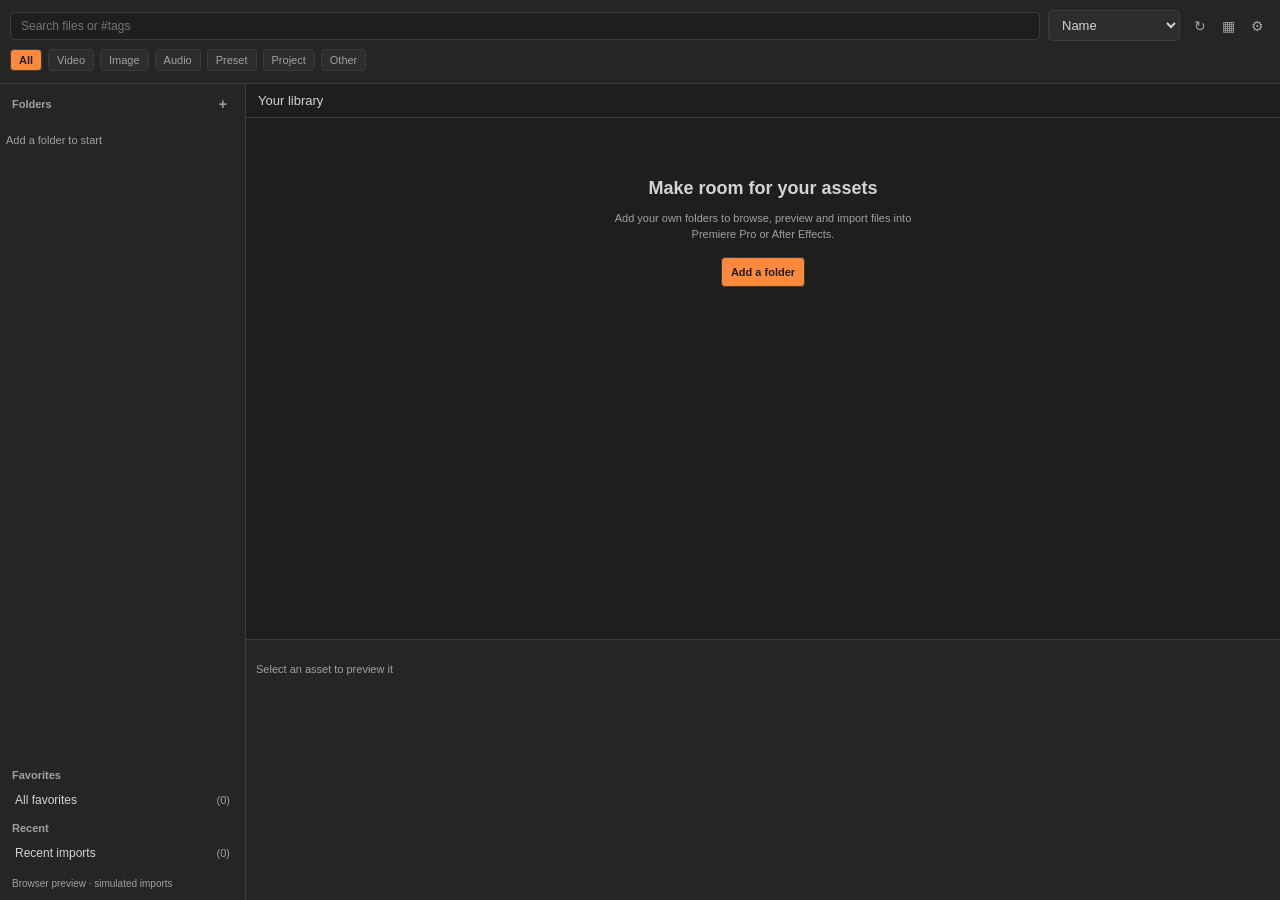
<file: extension/index.html>
<!DOCTYPE html>
<html lang="en">
<head>
    <meta charset="utf-8">
    <meta name="viewport" content="width=device-width, initial-scale=1">
    <title>FolderDock</title>
    <link rel="stylesheet" href="css/theme.css">
    <link rel="stylesheet" href="css/app.css">
    <link rel="stylesheet" href="css/components.css">
    <link rel="stylesheet" href="css/library.css">
</head>
<body>
    <div class="app-container">
        <header class="toolbar" aria-label="Asset controls">
            <input type="search" class="search-box" placeholder="Search files or #tags" id="search-input" aria-label="Search files or tags">
            <select class="sort-select" id="sort-select" aria-label="Sort assets">
                <option value="name">Name</option><option value="modified">Newest files</option>
                <option value="size">Largest files</option><option value="type">File type</option><option value="recent">Collection order</option>
            </select>
            <div class="toolbar-actions">
                <button class="btn-icon" id="btn-refresh" title="Refresh folder" aria-label="Refresh folder">↻</button>
                <button class="btn-icon" id="btn-size-toggle" title="Change thumbnail size" aria-label="Change thumbnail size">▦</button>
                <button class="btn-icon" id="btn-settings" title="Settings" aria-label="Settings">⚙</button>
            </div>
            <div class="filter-chips" aria-label="File type filters">
                <button class="chip active" data-kind="all" aria-pressed="true">All</button>
                <button class="chip" data-kind="video" aria-pressed="false">Video</button>
                <button class="chip" data-kind="image" aria-pressed="false">Image</button>
                <button class="chip" data-kind="audio" aria-pressed="false">Audio</button>
                <button class="chip" data-kind="preset" aria-pressed="false">Preset</button>
                <button class="chip" data-kind="project" aria-pressed="false">Project</button>
                <button class="chip" data-kind="other" aria-pressed="false">Other</button>
            </div>
        </header>
        <aside class="sidebar" aria-label="Library">
            <div>
                <div class="sidebar-section-title"><span>Folders</span>
                    <button class="btn-icon" id="btn-add-folder" title="Add folder" aria-label="Add folder">+</button>
                </div>
                <div class="sidebar-list" id="folders-list"></div>
            </div>
            <div><div class="sidebar-section-title">Favorites</div><div class="sidebar-list" id="favorites-list"></div></div>
            <div><div class="sidebar-section-title">Recent</div><div class="sidebar-list" id="recents-list"></div></div>
            <div id="host-status" role="status">Connecting to Adobe…</div>
        </aside>
        <main class="main-area">
            <div class="browse-heading"><span id="view-label">Your library</span></div>
            <section class="grid-region" id="grid-region" aria-label="Assets"></section>
            <footer class="preview-region" id="preview-region"><p class="empty-note">Select an asset to preview it</p></footer>
        </main>
    </div>
    <script src="js/lib/CSInterface.js"></script>
    <script src="js/core/types.js"></script>
    <script src="js/core/fs.js"></script>
    <script src="js/core/fs-system.js"></script>
    <script src="js/core/fs-process.js"></script>
    <script src="js/core/store-schema.js"></script>
    <script src="js/core/fs-browser.js"></script>
    <script src="js/core/fs-async.js"></script>
    <script src="js/core/fs-binary.js"></script>
    <script src="js/core/store.js"></script>
    <script src="js/core/ffmpeg.js"></script>
    <script src="js/core/waveforms.js"></script>
    <script src="js/core/audio-decode.js"></script>
    <script src="js/core/previews.js"></script>
    <script src="js/core/scanner.js"></script>
    <script src="js/core/catalog.js"></script>
    <script src="dev/mock-host.js"></script>
    <script src="js/core/bridge.js"></script>
    <script src="js/ui/dom.js"></script>
    <script src="js/ui/toolbar.js"></script>
    <script src="js/ui/sidebar.js"></script>
    <script src="js/ui/toast.js"></script>
    <script src="js/ui/audio.js"></script>
    <script src="js/ui/thumbs.js"></script>
    <script src="js/ui/grid.js"></script>
    <script src="js/ui/grid-window.js"></script>
    <script src="js/ui/tags.js"></script>
    <script src="js/ui/media.js"></script>
    <script src="js/ui/preview.js"></script>
    <script src="js/ui/menu.js"></script>
    <script src="js/ui/settings.js"></script>
    <script src="js/main.js"></script>
</body>
</html>
</file>
<file: extension/css/theme.css>
:root {
    --bg: #1e1e1e;
    --panel: #252526;
    --surface: #2d2d2d;
    --text: #d4d4d4;
    --muted: #a0a0a6;
    --border: #3c3c3c;
    --accent: #ff8a3d;
    --accent-hover: #ff9d5c;
    --radius: 4px;
    --thumb-size: 140px;
    --scrim: rgba(0, 0, 0, .62);
    --shadow: 0 8px 28px rgba(0, 0, 0, .4);
}
</file>
<file: extension/css/app.css>
* {
    box-sizing: border-box;
}

body {
    margin: 0;
    padding: 0;
    background-color: var(--bg);
    color: var(--text);
    font-family: -apple-system, BlinkMacSystemFont, "Segoe UI", Roboto, Helvetica, Arial, sans-serif;
    font-size: 13px;
    overflow: hidden;
    user-select: none;
}

.app-container {
    display: grid;
    grid-template-rows: 44px 1fr;
    grid-template-columns: 220px 1fr;
    height: 100vh;
    width: 100vw;
    overflow: hidden;
}

/* Region 1: Toolbar */
.toolbar {
    grid-column: 1 / -1;
    background-color: var(--panel);
    border-bottom: 1px solid var(--border);
    display: flex;
    align-items: center;
    padding: 0 12px;
    gap: 12px;
}

.search-box {
    background-color: var(--bg);
    border: 1px solid var(--border);
    color: var(--text);
    border-radius: var(--radius);
    padding: 6px 10px;
    font-size: 12px;
    outline: none;
    width: 200px;
}

.search-box:focus {
    border-color: var(--accent);
}

.filter-chips {
    display: flex;
    gap: 6px;
    flex: 1;
}

.chip {
    background-color: var(--surface);
    color: var(--muted);
    border-radius: var(--radius);
    padding: 4px 8px;
    font-size: 11px;
    cursor: pointer;
}

.chip.active {
    background-color: var(--accent);
    color: var(--bg);
    font-weight: 600;
}

.toolbar-actions {
    display: flex;
    align-items: center;
    gap: 8px;
}

.btn-icon {
    background: none;
    border: none;
    color: var(--muted);
    cursor: pointer;
    font-size: 14px;
    border-radius: var(--radius);
    padding: 4px 6px;
}

.btn-icon:hover {
    color: var(--accent);
}

/* Region 2: Sidebar */
.sidebar {
    grid-row: 2;
    grid-column: 1;
    background-color: var(--panel);
    border-right: 1px solid var(--border);
    display: flex;
    flex-direction: column;
    overflow-y: auto;
    padding: 10px 8px;
    gap: 16px;
}

.sidebar-section-title {
    font-size: 11px;
    font-weight: 700;
    color: var(--muted);
    letter-spacing: 0.5px;
    margin-bottom: 6px;
    display: flex;
    justify-content: space-between;
    align-items: center;
}

.sidebar-list {
    display: flex;
    flex-direction: column;
    gap: 2px;
}

.sidebar-item {
    padding: 6px 8px;
    border-radius: var(--radius);
    color: var(--text);
    cursor: pointer;
    display: flex;
    align-items: center;
    gap: 6px;
}

.sidebar-item:hover {
    background-color: var(--surface);
}

.sidebar-item.active {
    background-color: var(--surface);
    color: var(--accent);
}

/* Region 3 & 4: Main Area */
.main-area {
    grid-row: 2;
    grid-column: 2;
    display: grid;
    grid-template-rows: 1fr 180px;
    height: 100%;
    overflow: hidden;
}

/* Region 3: Grid */
.grid-region {
    background-color: var(--bg);
    overflow-y: auto;
    padding: 12px;
}

/* Region 4: Preview Pane */
.preview-region {
    background-color: var(--panel);
    border-top: 1px solid var(--border);
    padding: 12px;
    overflow-y: auto;
    display: flex;
    gap: 16px;
}
</file>
<file: extension/css/components.css>
button, input, select { font: inherit; color: var(--text); }
button, select { border: 1px solid var(--border); border-radius: var(--radius); background: var(--surface); padding: 6px 9px; }
button { cursor: pointer; }
button:hover { border-color: var(--accent); }
button.primary { background: var(--accent); color: var(--bg); font-weight: 600; }
input { min-width: 0; background: var(--bg); border: 1px solid var(--border); border-radius: var(--radius); padding: 6px 8px; }
:focus-visible { outline: 2px solid var(--accent); outline-offset: 2px; }
[hidden] { display: none !important; }
.app-container { grid-template-rows: auto minmax(0, 1fr); grid-template-columns: 190px minmax(0, 1fr); }
.toolbar { padding: 10px; flex-wrap: wrap; gap: 8px; }
.search-box { flex: 1; min-width: 120px; width: auto; }
.filter-chips { order: 3; width: 100%; overflow-x: auto; flex: 1 0 100%; padding-bottom: 2px; }
.chip { flex-shrink: 0; border-color: var(--border); }
.toolbar-actions { gap: 4px; }
.sidebar { min-width: 0; }
.sidebar-item { background: none; border: 1px solid transparent; text-align: left; width: 100%; }
.folder-row { display: flex; min-width: 0; align-items: center; }
.folder-expand { padding: 3px; border: none; background: none; color: var(--muted); }
.folder-label { overflow: hidden; white-space: nowrap; text-overflow: ellipsis; }
.folder-children { padding-left: 12px; border-left: 1px solid var(--border); margin-left: 7px; }
.main-area { min-width: 0; min-height: 0; grid-template-rows: auto minmax(80px, 1fr) minmax(170px, 32%); }
.browse-heading { display: flex; gap: 8px; padding: 9px 12px; min-width: 0; border-bottom: 1px solid var(--border); }
#view-label { overflow: hidden; white-space: nowrap; text-overflow: ellipsis; flex: 1; }
#host-status { color: var(--muted); font-size: 10px; margin-top: auto; padding: 6px; }
.asset-grid { display: grid; grid-template-columns: repeat(auto-fill, minmax(min(var(--thumb-size), 100%), 1fr)); gap: 10px; align-content: start; }
.asset-card { background: var(--panel); border: 1px solid var(--border); border-radius: var(--radius); overflow: hidden; cursor: pointer; min-width: 0; }
.asset-card.selected { border-color: var(--accent); box-shadow: 0 0 0 1px var(--accent); }
.asset-thumb { height: calc(var(--thumb-size) * .65); background: var(--surface); display: flex; align-items: center; justify-content: center; position: relative; overflow: hidden; }
.asset-thumb img { width: 100%; height: 100%; object-fit: cover; }
.kind-icon { color: var(--muted); font-size: 30px; }
.card-meta { display: flex; align-items: center; gap: 5px; padding: 6px; }
.card-name { flex: 1; min-width: 0; white-space: nowrap; text-overflow: ellipsis; overflow: hidden; font-size: 11px; }
.type-badge { color: var(--muted); font-size: 9px; text-transform: uppercase; }
.favorite-toggle { color: var(--accent); background: none; border: none; padding: 1px; font-size: 17px; }
.preview-region { min-width: 0; padding: 10px; gap: 12px; }
.media-frame { flex: 0 1 38%; min-width: 0; display: flex; align-items: center; justify-content: center; background: var(--bg); border-radius: var(--radius); overflow: hidden; font-size: 11px; color: var(--muted); text-align: center; }
.media-frame img, .media-frame video { width: 100%; height: 100%; max-height: 240px; object-fit: contain; }
.media-frame audio { width: 100%; min-width: 100px; }
.hover-preview { position: absolute; inset: 0; width: 100%; pointer-events: none; }
.preview-details { flex: 1; min-width: 0; }
.preview-name { display: block; white-space: nowrap; text-overflow: ellipsis; overflow: hidden; }
.preview-path { color: var(--muted); font-size: 10px; margin: 5px 0; white-space: nowrap; overflow: hidden; text-overflow: ellipsis; user-select: text; }
.preview-actions, .tag-form, .tag-list { display: flex; flex-wrap: wrap; gap: 5px; margin-top: 7px; }
.preview-actions button, .tag-form button { font-size: 11px; }
.tag-form input { flex: 1; width: 90px; font-size: 11px; }
.tag-chip { padding: 2px 5px; color: var(--accent); font-size: 10px; }
.empty-note { color: var(--muted); font-size: 11px; line-height: 1.5; }
.onboarding { grid-column: 1 / -1; text-align: center; padding: 30px 15px; }
.onboarding h2 { color: var(--text); font-size: 18px; margin-bottom: 8px; }
.onboarding p { max-width: 320px; margin: 0 auto 14px; }
.importing .preview-actions button { opacity: .5; pointer-events: none; }
.context-menu { position: fixed; z-index: 50; display: flex; flex-direction: column; min-width: 200px; background: var(--panel); border: 1px solid var(--border); border-radius: var(--radius); padding: 5px; box-shadow: var(--shadow); }
.context-menu button { text-align: left; border-color: transparent; background: none; }
.context-menu button:hover, .context-menu button:focus { background: var(--surface); }
.modal-overlay { position: fixed; inset: 0; background: var(--scrim); z-index: 100; display: flex; align-items: center; justify-content: center; padding: 12px; }
.settings-dialog { width: 430px; max-width: 100%; max-height: 100%; overflow-y: auto; padding: 18px; background: var(--panel); border: 1px solid var(--border); border-radius: var(--radius); box-shadow: var(--shadow); }
.settings-dialog h2 { margin-top: 0; font-size: 18px; }
.setting-field { display: flex; align-items: center; flex-wrap: wrap; justify-content: space-between; gap: 8px; margin: 14px 0; font-size: 12px; }
.setting-field input[type=text] { width: 100%; }
.setting-field input[type=range] { max-width: 160px; accent-color: var(--accent); }
.setting-field input[type=color] { padding: 2px; width: 45px; height: 30px; }
.setting-field input[type=checkbox] { accent-color: var(--accent); }
.dialog-actions { display: flex; justify-content: flex-end; gap: 8px; margin-top: 20px; }
.reset-library { color: var(--muted); font-size: 11px; margin-top: 18px; background: none; }
.toast-container { position: fixed; bottom: 12px; right: 12px; z-index: 200; display: flex; flex-direction: column; gap: 7px; width: min(350px, calc(100vw - 24px)); pointer-events: none; }
.toast { pointer-events: auto; background: var(--panel); border: 1px solid var(--border); box-shadow: var(--shadow); padding: 10px 12px; text-align: left; overflow-wrap: anywhere; }
.toast-error, .toast-success { border-color: var(--accent); }
@media (max-width: 600px) {
    .app-container { grid-template-columns: 130px minmax(0, 1fr); }
    .main-area { grid-template-rows: auto minmax(80px, 1fr) minmax(155px, 36%); }
    .preview-region { flex-direction: column; gap: 8px; }
    .preview-region > .media-frame { flex: 0 0 100px; }
    .sidebar { padding: 8px 4px; }
    .sort-select { max-width: 100px; }
}
@media (max-width: 380px) {
    .app-container { grid-template-columns: 100px minmax(0, 1fr); }
    .toolbar { padding: 6px; gap: 5px; }
    .search-box { min-width: 80px; }
    .toolbar-actions { margin-left: auto; }
    .grid-region { padding: 7px; }
    .main-area { grid-template-rows: auto minmax(60px, 1fr) minmax(120px, 38%); }
}
</file>
<file: extension/css/library.css>
:root { --library-width: 246px; --folder-row-height: 28px; --folder-indent: 12px; --wave-height: 84px; }
.app-container { grid-template-columns: var(--library-width) minmax(0, 1fr); }
.asset-card { height: calc(var(--thumb-size) * .65 + 34px); }
.sidebar { padding: 8px 6px; gap: 8px; overflow: hidden; }
.sidebar > div:first-child { display: flex; flex-direction: column; min-height: 50px; flex: 1; }
.sidebar-section-title { letter-spacing: 0; font-size: 11px; font-weight: 600; padding: 0 6px; margin-bottom: 5px; }
#folders-list { overflow: auto; min-height: 0; display: block; padding-right: 3px; }
.folder-row { min-height: var(--folder-row-height); border-radius: var(--radius); border-left: 2px solid transparent; }
.folder-row:hover { background: var(--surface); }
.folder-row.active { background: var(--surface); border-left-color: var(--accent); }
.folder-row.root-row { border-bottom: 1px solid var(--border); font-weight: 600; }
.folder-expand { width: 24px; height: var(--folder-row-height); flex: 0 0 24px; padding: 0; font-size: 12px; }
.folder-label { display: flex; align-items: center; gap: 7px; border: none; border-radius: 0; min-width: 0; padding: 3px 4px 3px 0; font-size: 12px; min-height: var(--folder-row-height); }
.folder-label:hover, .folder-label.active { background: none; }
.folder-icon { display: inline-flex; flex: 0 0 14px; color: var(--muted); }
.folder-icon svg { width: 14px; height: 12px; }
.folder-name { min-width: 0; overflow: hidden; text-overflow: ellipsis; white-space: nowrap; }
.folder-children { border: none; margin: 0; padding-left: var(--folder-indent); }
.collection-item { display: flex; align-items: center; justify-content: space-between; font-size: 12px; }
.collection-count { flex-shrink: 0; color: var(--muted); font-size: 11px; }
.sidebar #host-status { font-size: 10px; padding: 3px 6px; margin-top: 0; }
* { scrollbar-width: thin; scrollbar-color: var(--border) var(--panel); }
::-webkit-scrollbar { width: 8px; height: 8px; }
::-webkit-scrollbar-track { background: var(--panel); }
::-webkit-scrollbar-thumb { background: var(--border); border: 2px solid var(--panel); border-radius: var(--radius); }
.waveform { width: 100%; height: var(--wave-height); display: block; }
.wave-host { width: 100%; min-height: var(--wave-height); }
.audio-preview audio { display: none; }
.audio-preview .wave-host img { height: var(--wave-height); }
.asset-thumb .waveform { height: 100%; padding: 8px; }
.audio-preview { display: flex; flex-direction: column; align-items: stretch; padding: 10px; gap: 8px; flex: 1 1 42%; }
.audio-controls { display: flex; align-items: center; justify-content: space-between; gap: 8px; }
.audio-time { font-size: 11px; font-variant-numeric: tabular-nums; color: var(--muted); }
.audio-seek { width: 100%; margin: 0; padding: 0; accent-color: var(--accent); }
.wave-status { color: var(--muted); font-size: 11px; text-align: center; }
.preview-region:has(.audio-preview) .preview-details { flex: 1 1 55%; }
@media (max-width: 700px) { :root { --library-width: 170px; } }
@media (max-width: 380px) { :root { --library-width: 110px; --folder-indent: 8px; } .folder-label { font-size: 11px; gap: 4px; } .folder-expand { width: 18px; flex-basis: 18px; } }
</file>
